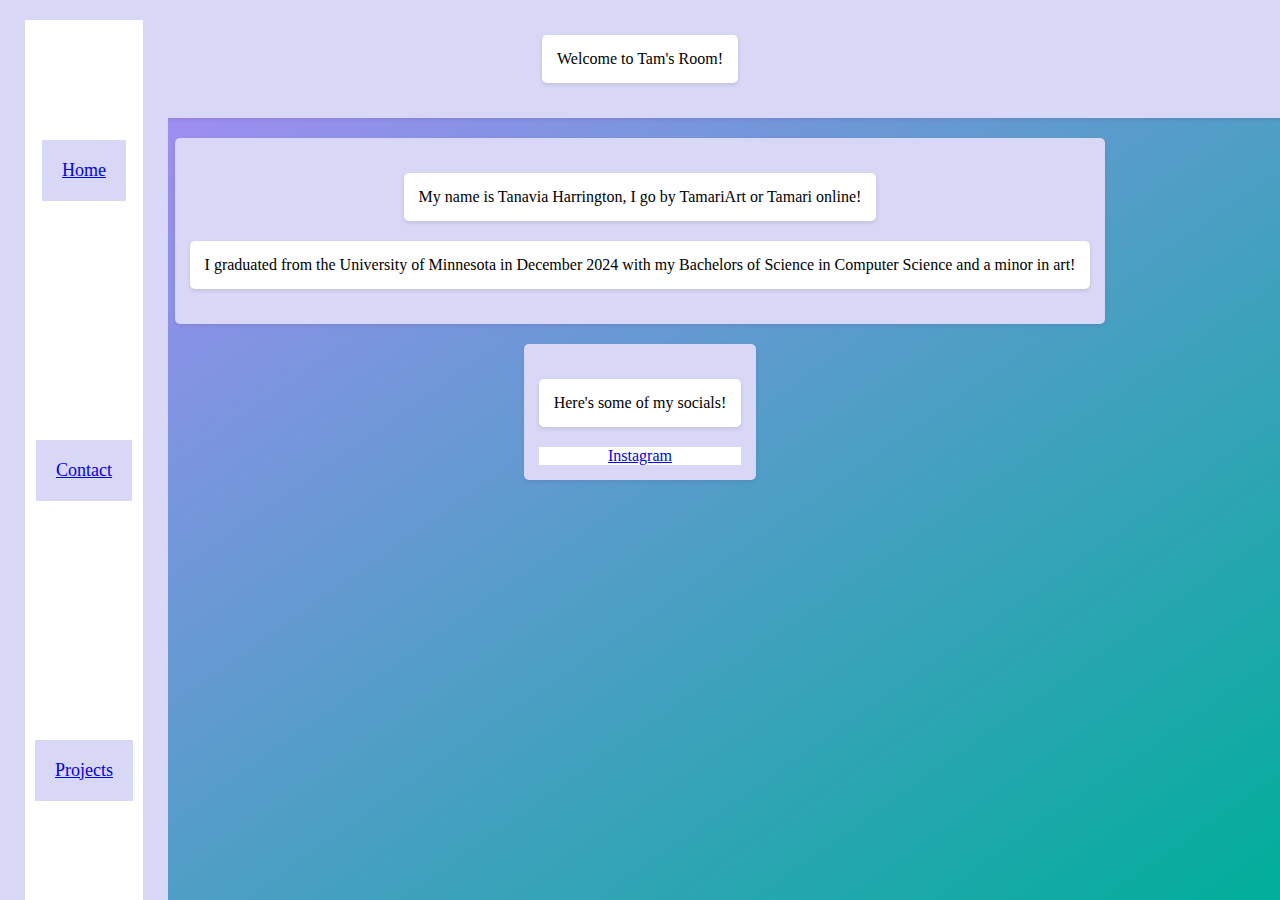
<file: index.html>
<!DOCTYPE html>
<html lang="en">
<head>
    <meta charset="UTF-8">
    <meta name="viewport" content="width=device-width, initial-scale=1.0">
    <link rel="stylesheet" href= "style.css">
    <title>Welcome To Tam's Room!</title>


    <nav id ="sidenav" class ="sidenav">
        <ul>
            <li><a href="index.html"> Home </a></li>
            <li><a href="contact.html"> Contact </a></li>
            <li><a href="projects.html"> Projects </a></li>
        </ul>
    </nav>

</head>
<body>
    
    <header>
        <p> Welcome to Tam's Room! </p>
    </header>

    <div>
        <p> My name is Tanavia Harrington, I go by TamariArt or Tamari online!</p>
        <p> I graduated from the University of Minnesota in December 2024 with my Bachelors of Science in Computer Science and a minor in art!</p>
    </div>
    
<footer>
    <div>
        <p>Here's some of my socials!</p>
        <ul>
            <li><a href="https://www.instagram.com/tamers.art/"> Instagram</a> </li>
        </ul>
    </div>
</footer>

</body>
</html>
</file>
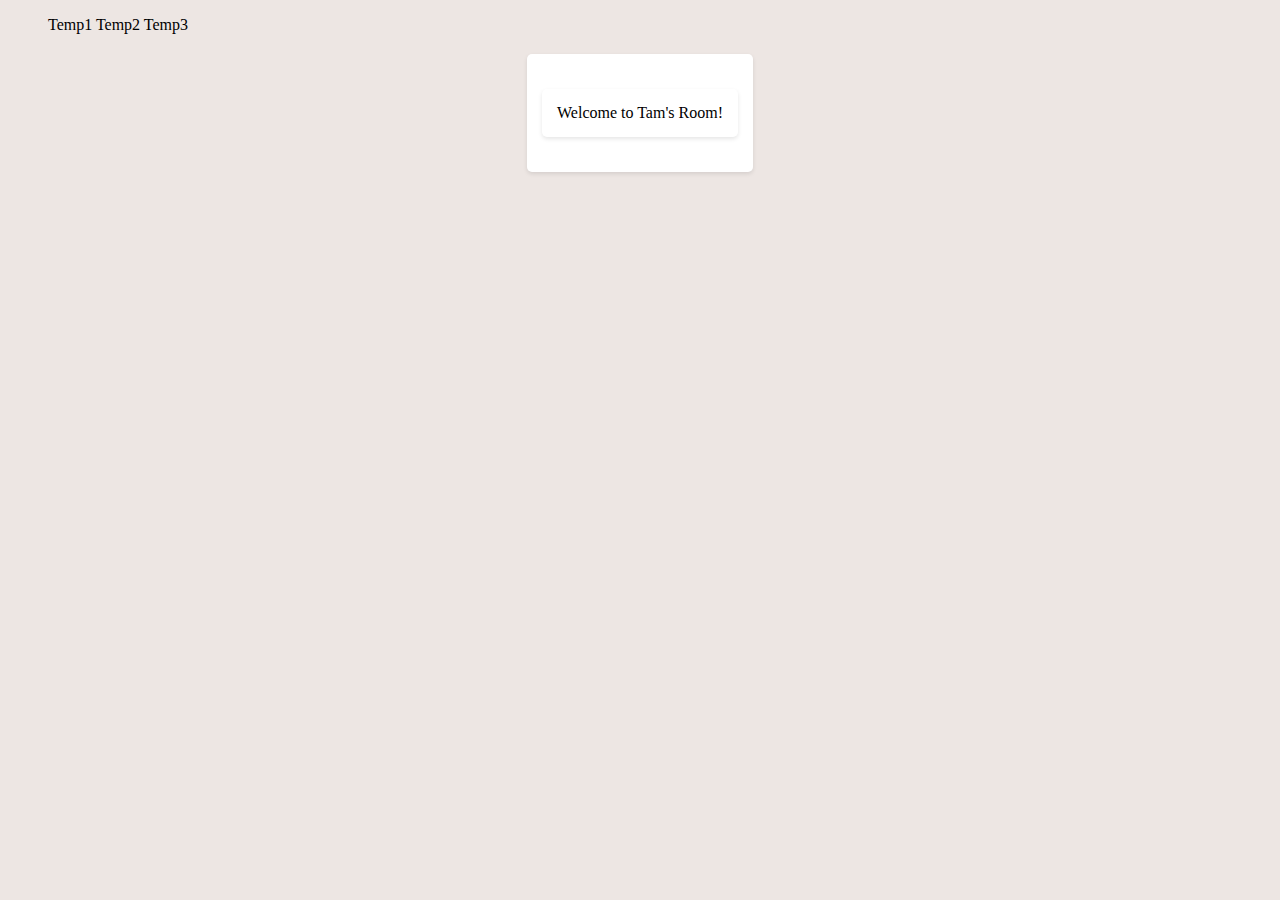
<file: website/index.html>
<!DOCTYPE html>
<html lang="en">
<head>
    <meta charset="UTF-8">
    <meta name="viewport" content="width=device-width, initial-scale=1.0">
    <link rel="stylesheet" href= "style.css">
    <title>Welcome To Tam's Room!</title>

    <nav>
        <ul>
            Temp1
            Temp2
            Temp3
        </ul>
    </nav>

    <div>
        <p> Welcome to Tam's Room! </p>
    </div>


</head>
<body>
    
</body>
</html>
</file>
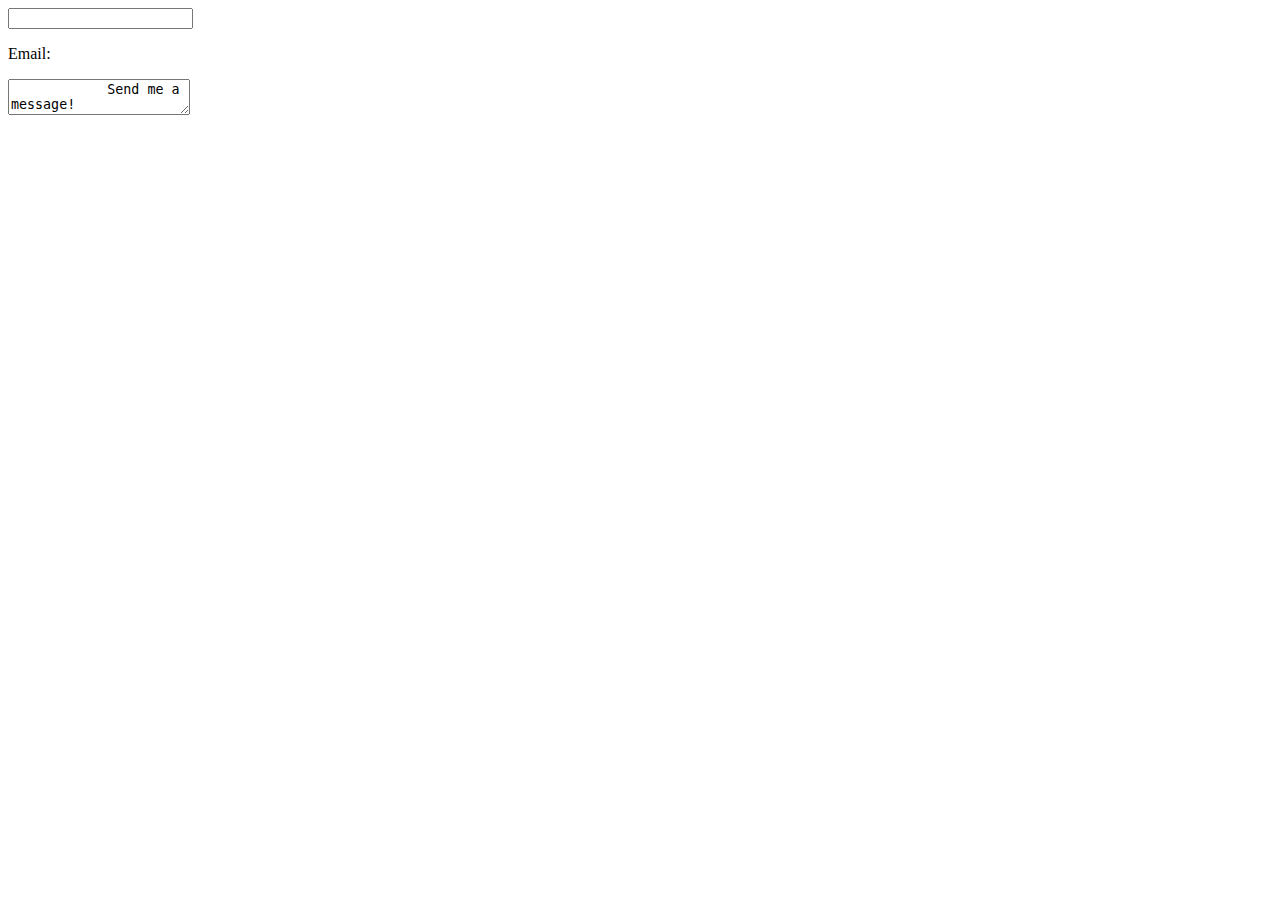
<file: docs/contact.html>
<!DOCTYPE html>
<html lang="en">
<head>
    <meta charset="UTF-8">
    <meta name="viewport" content="width=device-width, initial-scale=1.0">
    <title>Contact Me!</title>
</head>
<body>
    <form>
        <input> 
        <p> Email:</p>

        <textarea>
            Send me a message!
        </textarea>

    </form>
</body>
</html>
</file>
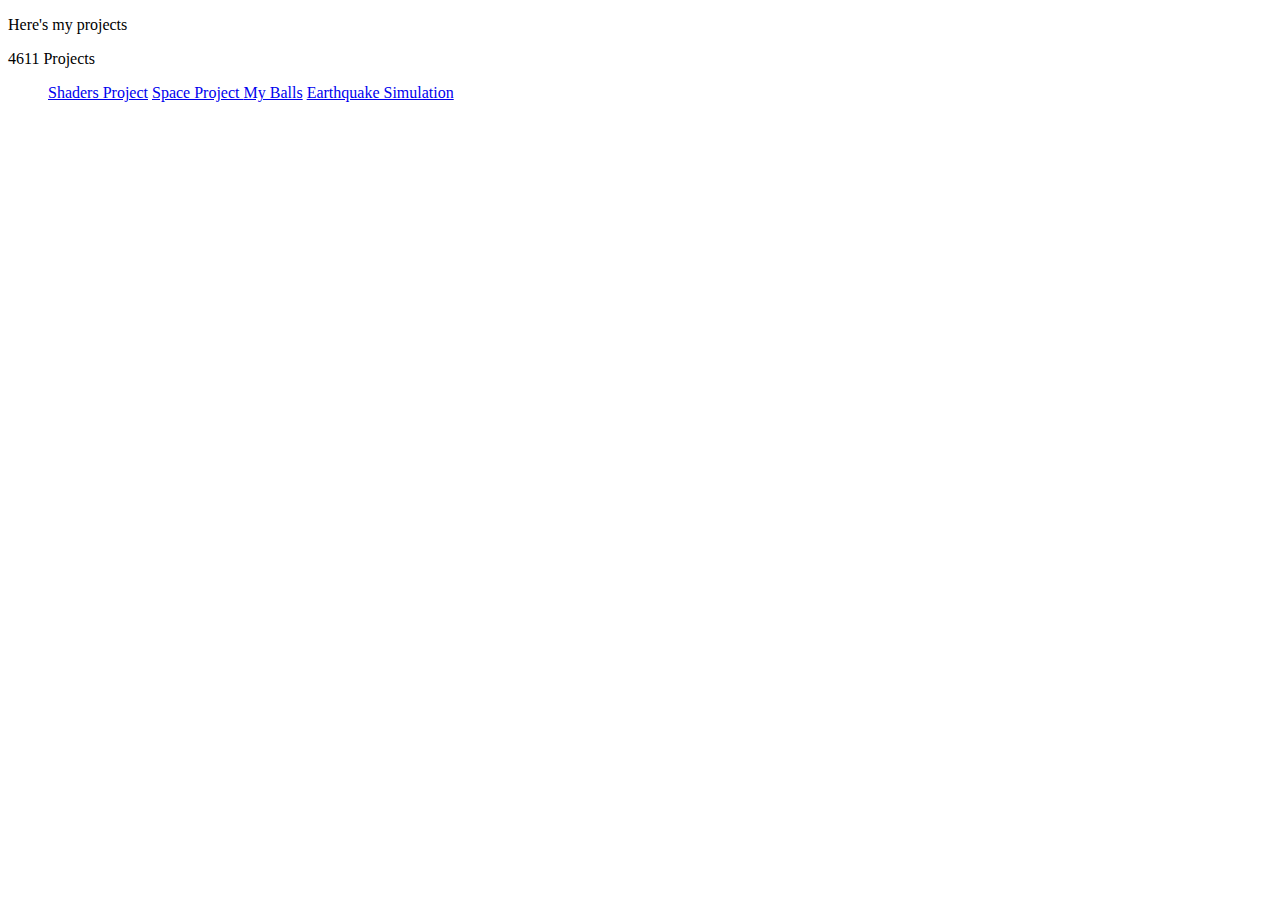
<file: docs/projects.html>
<!DOCTYPE html>
<html lang="en">
<head>
    <meta charset="UTF-8">
    <meta name="viewport" content="width=device-width, initial-scale=1.0">
    <title>My Project</title>
</head>
<body>
    <div>
        <p> Here's my projects </p>
    </div>

    <div> 
        <p> 4611 Projects </p>
            <ul>
                <a href="https://csci-4611-spring-2024.github.io/assignment-5-TamariArt/" target="_blank"> Shaders Project</a>
                <a href="https://csci-4611-spring-2024.github.io/assignment-1-TamariArt/" target="_blank"> Space Project </a>
                <a href="https://csci-4611-spring-2024.github.io/assignment-2-TamariArt/" target="_blank"> My Balls</a>
                <a href="https://csci-4611-spring-2024.github.io/assignment-3-TamariArt/" target="_blank"> Earthquake Simulation</a>
                <a href="https://csci-4611-spring-2024.github.io/assignment-4-TamariArt/" target="_blank"> </a>
            </ul>
    </div>
</body>
</html>
</file>
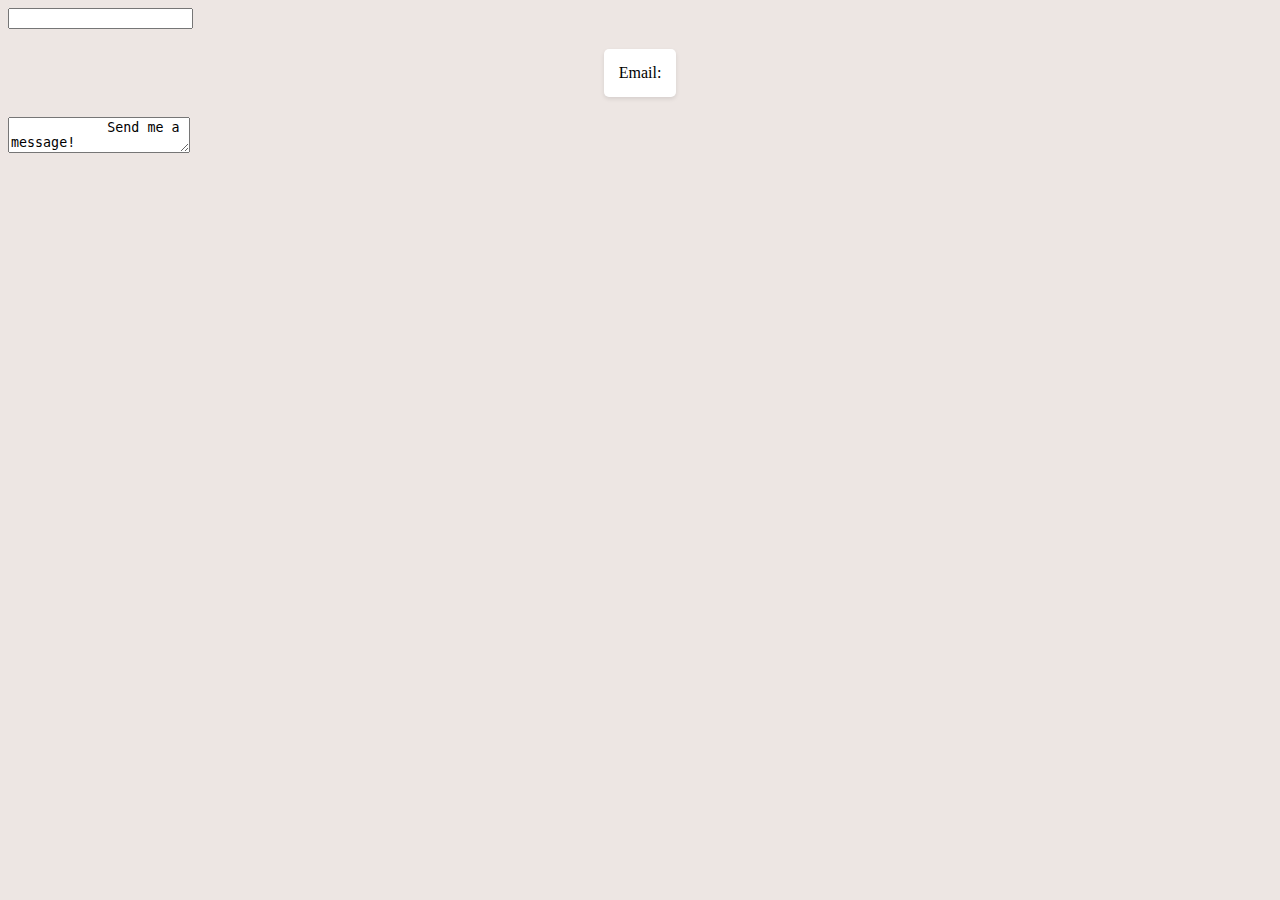
<file: website/contact.html>
<!DOCTYPE html>
<html lang="en">
<head>
    <meta charset="UTF-8">
    <meta name="viewport" content="width=device-width, initial-scale=1.0">
    <link rel="stylesheet" href= "style.css">
    <title>Contact Me!</title>
</head>
<body>
    <form>
        <input> 
        <p> Email:</p>

        <textarea>
            Send me a message!
        </textarea>

    </form>
</body>
</html>
</file>
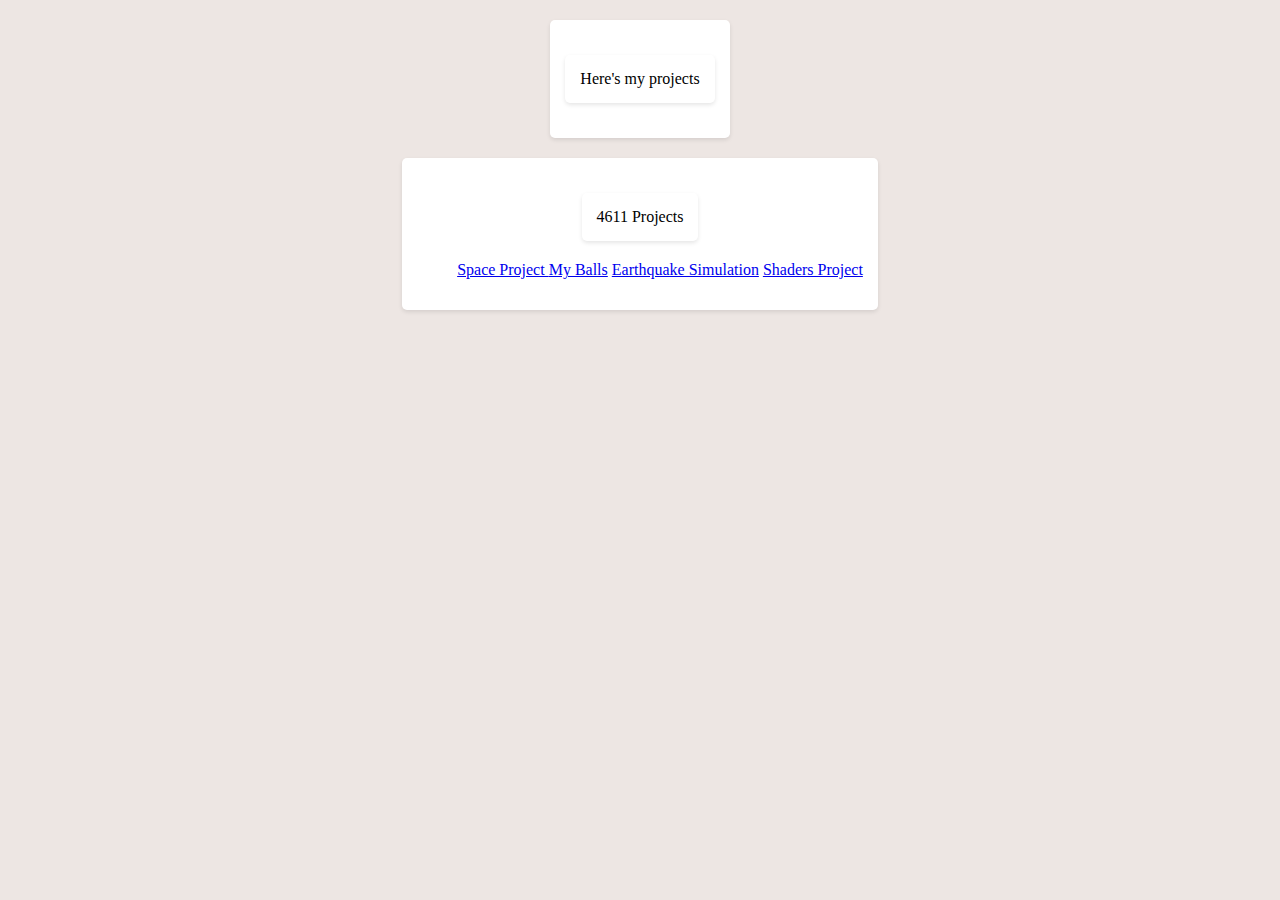
<file: website/projects.html>
<!DOCTYPE html>
<html lang="en">
<head>
    <meta charset="UTF-8">
    <meta name="viewport" content="width=device-width, initial-scale=1.0">
    <link rel="stylesheet" href= "style.css">
    <title>My Project</title>
</head>
<body>
    <div>
        <p> Here's my projects </p>
    </div>

    <div> 
        <p> 4611 Projects </p>
            <ul>
                <a href="https://csci-4611-spring-2024.github.io/assignment-1-TamariArt/" target="_blank"> Space Project </a>
                <a href="https://csci-4611-spring-2024.github.io/assignment-2-TamariArt/" target="_blank"> My Balls</a>
                <a href="https://csci-4611-spring-2024.github.io/assignment-3-TamariArt/" target="_blank"> Earthquake Simulation</a>
                <a href="https://csci-4611-spring-2024.github.io/assignment-4-TamariArt/" target="_blank"> </a>
                <a href="https://csci-4611-spring-2024.github.io/assignment-5-TamariArt/" target="_blank"> Shaders Project</a>
            </ul>
    </div>
</body>
</html>
</file>
<file: style.css>
/* B084CC - pretty purple
 190933 - really dark purple
 D8D8F6 pretty light purple*/

html {
  min-height: 100%;
  background-image: linear-gradient(to bottom right, #b689ff, #00ae9a);
}
 
body {
    
    padding: 0px;
    margin: 0px;
    box-sizing: border-box;
}

div {
    background-color: #D8D8F6;
    margin: 20px;
    padding: 15px;
    border-radius: 5px;
    box-shadow: 0px 2px 4px rgba(104, 0, 106, 0.1);
    max-width: fit-content;
    margin-inline: auto;
    justify-content: space-between;
}

header {
    background-color: #D8D8F6;
    width: 100%;
    padding: 15px;
    box-shadow: 0px 2px 4px rgba(104, 0, 106, 0.1);
    margin: 0px;
    box-sizing: border-box;
}

footer {
    min-height: 50px;
}

p {
    background-color: white;
    margin: 20px;
    padding: 15px;
    border-radius: 5px;
    box-shadow: 0px 2px 4px rgba(0, 0, 0, 0.1);
    max-width: fit-content;
    margin-inline: auto;
}

nav a {
    background-color: #D8D8F6;
    padding: 20px;
    margin: 10px;
    display: block;
    font-size: 18px
}

nav {
    background-color: #B084CC;
    padding: 25px;
    margin-inline: auto;
    max-width: max-content;
    justify-content: space-between;
    color: #5f33a6;
    
}
/*list-style-type: none gets rid of bullets*/
ul {
    list-style-type: none;
    margin: 0;
    padding: 0;
    display: flex;
    flex-grow: 1;
    flex-direction: column;
    height: 100%;
    justify-content: space-evenly;
  }

li {
    display:flex;
    flex: 1;
    justify-content: space-around;
    align-items: center;
    background-color: white;
  }


  /*stolen from w3schools for side navbar*/

  /* The sidenav */
.sidenav {
    height: 100%;
    width: 200px;
    position: fixed;
    z-index: 1;
    top: 0;
    left: 0;
    overflow-x: hidden;
    padding-top: 20px;
    background-color: #D8D8F6;
    display: flex;
    align-items: center
  }
  
  /* When you mouse over the navigation links, change their color */
  .sidenav a:hover {
    color: #f9e4ff;
    background-color: #6c55ff
  }
  
  
  /* Style page content - use this if you want to push the page content to the right when you open the side navigation */
  #main {
    transition: margin-left .5s;
    padding: 20px;
  }
  
  /* On smaller screens, where height is less than 450px, change the style of the sidenav (less padding and a smaller font size) */
  @media screen and (max-height: 450px) {
    .sidenav {padding-top: 15px;}
    .sidenav a {font-size: 18px;}
  }
</file>
<file: website/style.css>
/* B084CC - pretty purple
 190933 - really dark purple*/


body {
    background-color: #EDE6E3;
}

div {
    background-color: white;
    margin: 20px;
    padding: 15px;
    border-radius: 5px;
    box-shadow: 0px 2px 4px rgba(0, 0, 0, 0.1);
    max-width: fit-content;
    margin-inline: auto;
    justify-content: space-between;
}

p {
    background-color: white;
    margin: 20px;
    padding: 15px;
    border-radius: 5px;
    box-shadow: 0px 2px 4px rgba(0, 0, 0, 0.1);
    max-width: fit-content;
    margin-inline: auto;
}
</file>
